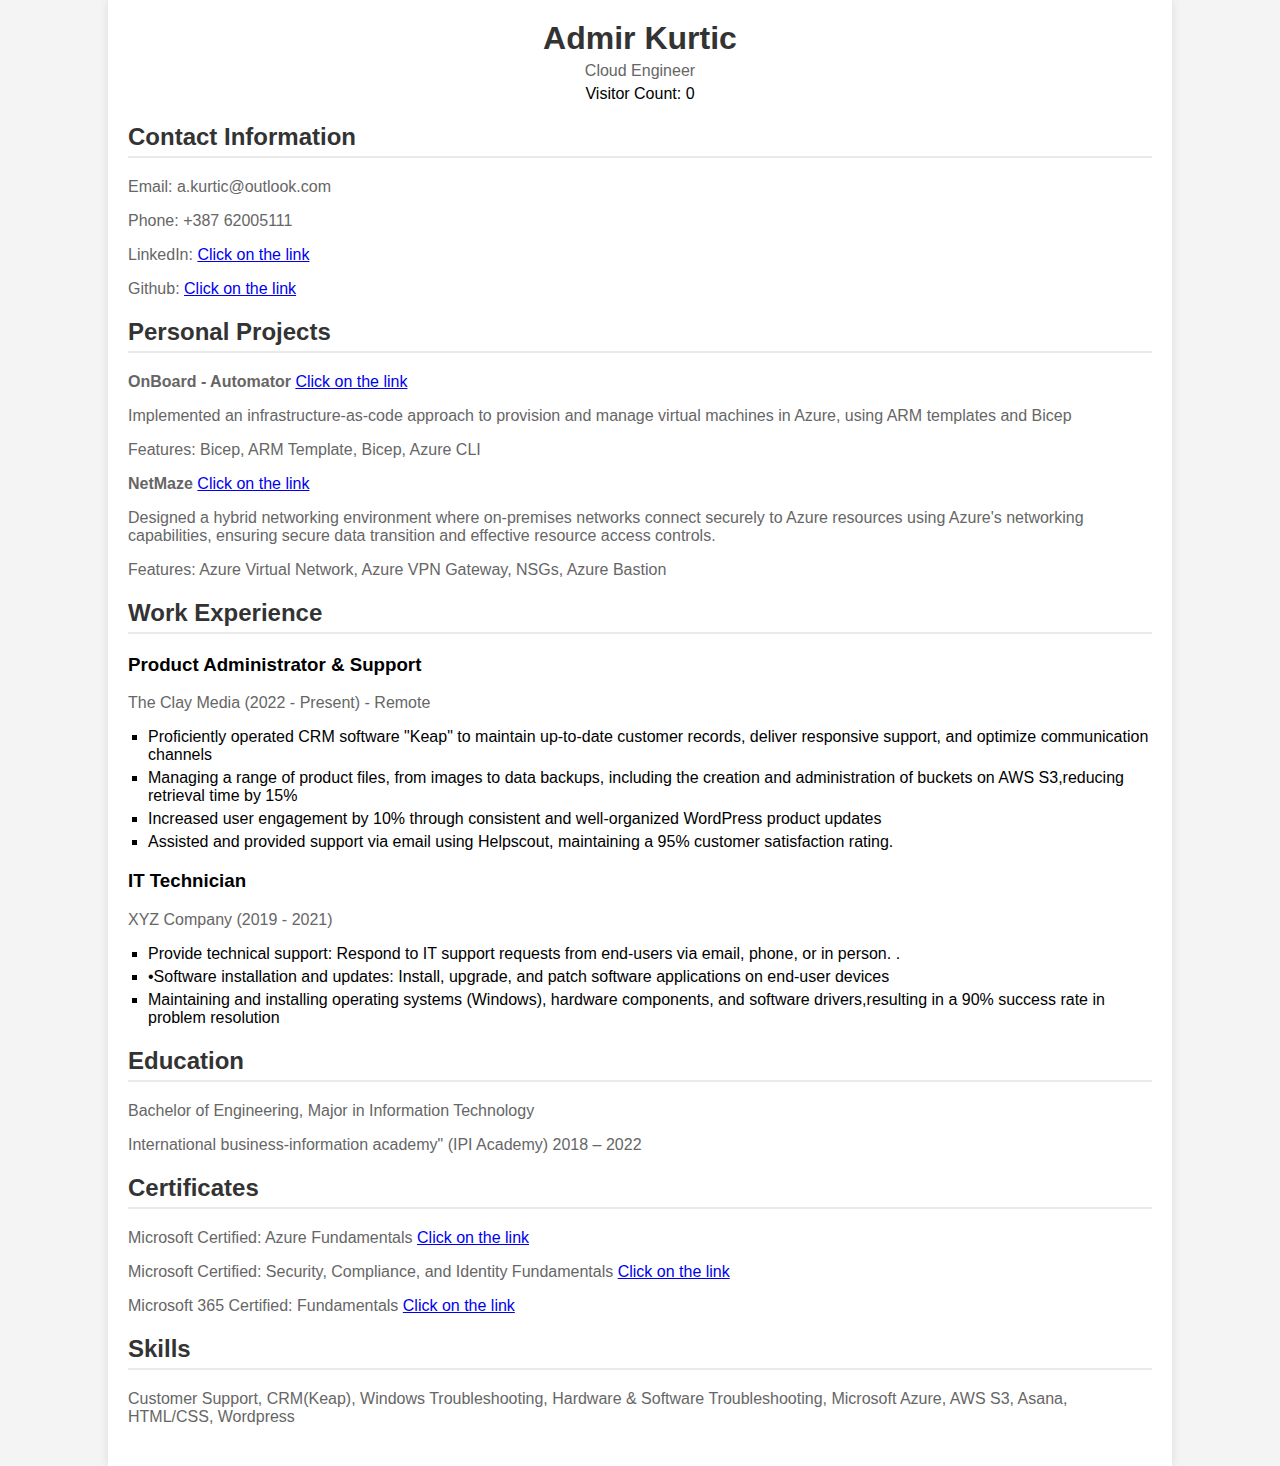
<file: index.html>
<!DOCTYPE html>
<html lang="en">
<head>
    <meta charset="UTF-8">
    <meta name="viewport" content="width=device-width, initial-scale=1.0">
    <title>My Resume 222</title>
    <link rel="stylesheet" href="style.css">
</head>
<body>
    <div class="container">
        <header>
            <h1>Admir Kurtic</h1>
            <p>Cloud Engineer</p>
            <div id="visitor-counter">Visitor Count: <span id="count">0</span></div>
        </header>
        <section class="contact">
            <h2>Contact Information</h2>
            <p>Email: a.kurtic@outlook.com</p>
            <p>Phone: +387 62005111</p>
            <p>LinkedIn: <a href="https://www.linkedin.com/in/admir-kurtic-946b65131/" target="_blank">Click on the link</a></p>
            <p>Github: <a href="https://github.com/akurtic1" target="_blank">Click on the link</a></p>
        </section>


        <section class="experience">
            <h2>Personal Projects</h2>
            <b><p>OnBoard - Automator </b> <a href="https://github.com/akurtic1/Onboard-Automator" target="_blank">Click on the link</a>
            <p>Implemented an infrastructure-as-code approach to provision and manage virtual machines in Azure, using ARM templates and Bicep</p> 
            <p>Features: Bicep, ARM Template, Bicep, Azure CLI</p> 

            <b><p> NetMaze </b> <a href="https://github.com/akurtic1/NetMaze" target="_blank">Click on the link</a>
            <p>Designed a hybrid networking environment where on-premises networks connect securely to Azure resources using Azure's networking capabilities, 
                ensuring secure data transition and effective resource access controls.</p> 
            <p>Features: Azure Virtual Network, Azure VPN Gateway, NSGs, Azure Bastion</p> 
        </section>
        <section class="experience">
            <h2>Work Experience</h2>
            <h3>Product Administrator & Support</h3>
            <p>The Clay Media (2022 - Present) - Remote </p>
            <ul>
                <li>Proficiently operated CRM software "Keap" to maintain up-to-date customer records,
                    deliver responsive support, and optimize communication channels</li>
                <li>Managing a range of product files, from images to data backups, including the
                    creation and administration of buckets on AWS S3,reducing retrieval time by 15%</li>
                <li>Increased user engagement by 10% through consistent and well-organized WordPress
                    product updates
                    </li>
                <li>Assisted and provided support via email using Helpscout, maintaining a 95% customer
                    satisfaction rating.
                    </li>
            </ul>
            <h3>IT Technician</h3>
            <p>XYZ Company (2019 - 2021)</p>
            <ul>
                <li>Provide technical support: Respond to IT support requests from end-users via email,
                    phone, or in person.
                    .</li>
                <li>•Software installation and updates: Install, upgrade, and patch software applications on
                    end-user devices
                    </li>
                <li>Maintaining and installing operating systems (Windows), hardware components, and
                    software drivers,resulting in a 90% success rate in problem resolution
                    </li>
            </ul>
        </section>
        <section class="education">
            <h2>Education</h2>
            <p>Bachelor of Engineering, Major in Information Technology</p>
            <p>International business-information academy" (IPI Academy) 2018 – 2022</p>
        </section>
        <section class="education">
            <h2>Certificates</h2>
            <p>Microsoft Certified: Azure Fundamentals <a href="https://learn.microsoft.com/en-us/users/admirkurtic/credentials/8bfe0f0cb67bff9f?ref=https%3A%2F%2Fwww.linkedin.com%2F" target="_blank">Click on the link</a></p>
            <p>Microsoft Certified: Security, Compliance, and Identity Fundamentals <a href="https://learn.microsoft.com/en-us/users/admirkurtic/credentials/659fca459505a763?ref=https%3A%2F%2Fwww.linkedin.com%2F" target="_blank">Click on the link</a></p>
            <p>Microsoft 365 Certified: Fundamentals <a href="https://learn.microsoft.com/en-us/users/admirkurtic/credentials/2e27d2377be99017?ref=https%3A%2F%2Fwww.linkedin.com%2F" target="_blank">Click on the link</a></p>

        <section class="skills">
            <h2>Skills</h2>
            <p>Customer Support, CRM(Keap), Windows Troubleshooting, Hardware & Software Troubleshooting, Microsoft Azure, AWS S3, Asana, HTML/CSS, Wordpress</p>
        </section>

        <script>
            async function fetchVisitorCount() {
                try {
                    const response = await fetch('https://countervisit.azurewebsites.net/api/VisitorCounter');
                    const data = await response.json();
                    document.getElementById('count').textContent = data.count;
                } catch (error) {
                    console.error('Error fetching visitor count:', error);
                }
            }
          
            document.addEventListener('DOMContentLoaded', fetchVisitorCount);
          </script>
          
    </div>
</body>
</html>
</file>
<file: style.css>
body {
    font-family: Arial, sans-serif;
    margin: 0;
    padding: 0;
    background-color: #f4f4f4;
}

.container {
    width: 80%;
    margin: 0 auto;
    background-color: #fff;
    padding: 20px;
    box-shadow: 0 0 10px rgba(0, 0, 0, 0.1);
}

header {
    text-align: center;
    margin-bottom: 20px;
}

header h1 {
    margin: 0;
    font-size: 2em;
    color: #333;
}

header p {
    margin: 5px 0;
    color: #666;
}

section {
    margin-bottom: 20px;
}

h2 {
    color: #333;
    border-bottom: 2px solid #eaeaea;
    padding-bottom: 5px;
}

p {
    color: #666;
}

ul {
    list-style-type: square;
    padding-left: 20px;
}

ul li {
    margin-bottom: 5px;
}
</file>
